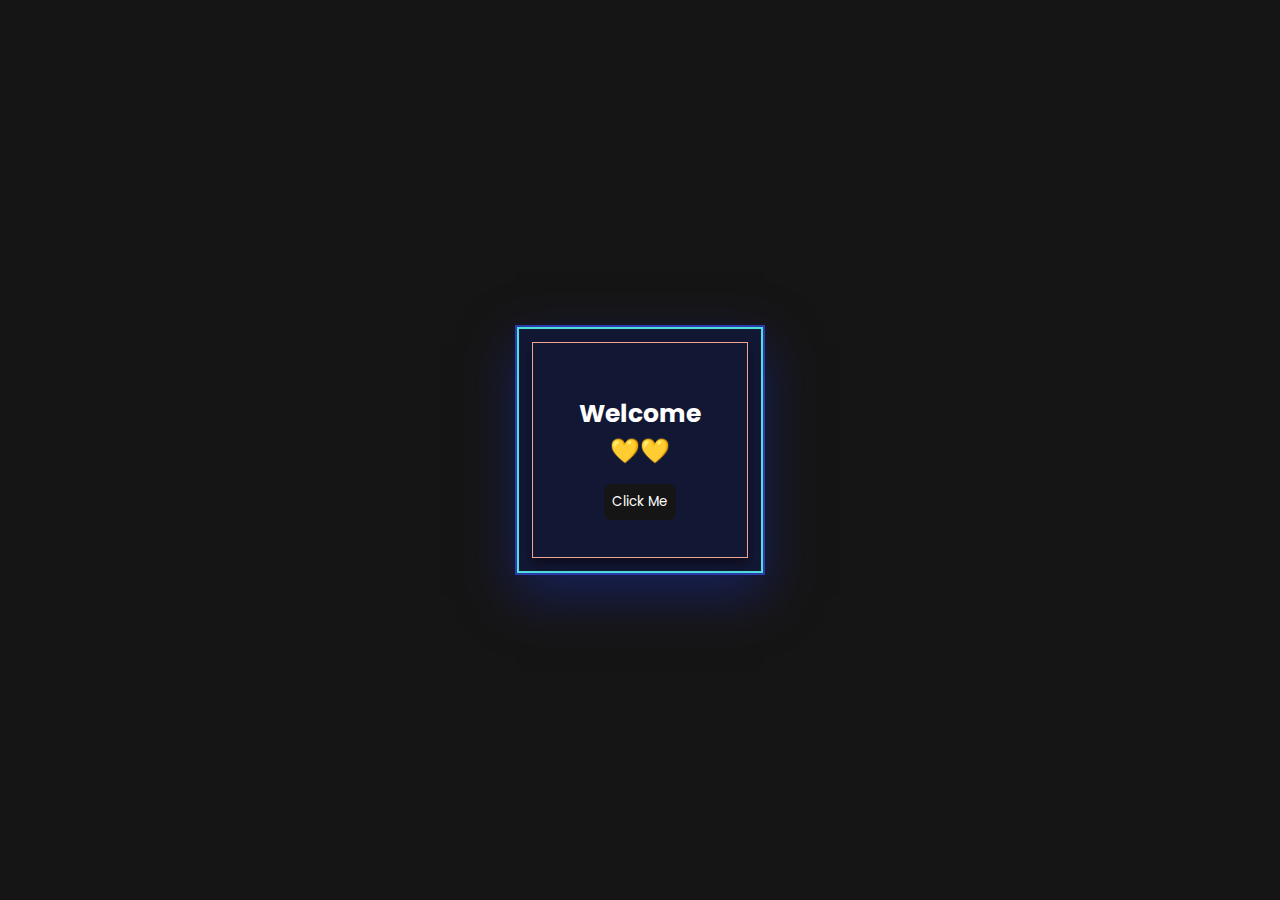
<file: index.html>
<!DOCTYPE html>
<html lang="en">

<head>
    <meta charset="UTF-8">
    <meta http-equiv="X-UA-Compatible" content="IE=edge">
    <meta name="viewport" content="width=device-width, initial-scale=1.0">
    <title>Happy Birthday</title>
    <link rel="stylesheet" href="style.css">
    <link rel="stylesheet" href="https://cdnjs.cloudflare.com/ajax/libs/font-awesome/6.2.1/css/all.min.css">
    <link rel="icon" href="./img/icon.avif">
</head>

<body>
    <a href="./candle.html">
        <section>
            <div class="container">
                <div class="background-img">
                    <div class="box">
                        <span></span>
                        <span></span>
                        <span></span>
                        <span></span>
                        <div class="content">
                            <h1>Welcome</h1>
                            <h2>💛💛</h2>
                            <button type="submit">click me</button>
                        </div>

                    </div>
                </div>
            </div>
        </section>
    </a>
</body>

</html>
</file>
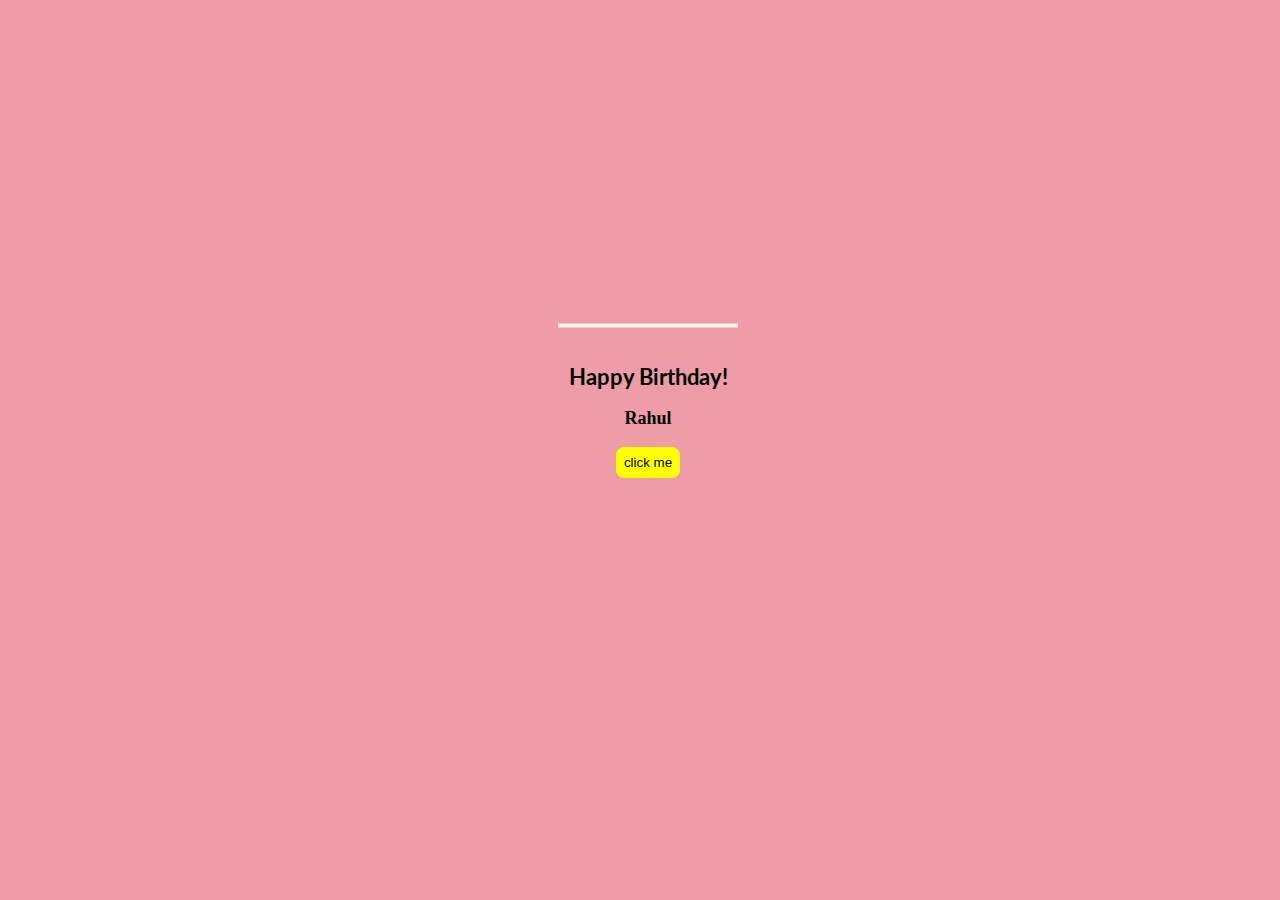
<file: cake.html>
<!DOCTYPE html>
<html lang="en">

<head>
    <meta charset="UTF-8">
    <meta http-equiv="X-UA-Compatible" content="IE=edge">
    <meta name="viewport" content="width=device-width, initial-scale=1.0">
    <title>Cake</title>
    <link rel="stylesheet" href="cake.css">
</head>

<body>

    <audio autoplay id="audio">
        <source src="happy-birthday-to-you-traditional-song.mp3" type="audio/mp3">
    </audio>
    <div class="velas">
        <div class="fuego"></div>
        <div class="fuego"></div>
        <div class="fuego"></div>
        <div class="fuego"></div>
        <div class="fuego"></div>
    </div>
    <svg id="cake" version="1.1" x="0px" y="0px" width="200px" height="500px" viewBox="0 0 200 500" enable-background="new 0 0 200 500" xml:space="preserve">
        <path fill="#a88679" d="M173.667-13.94c-49.298,0-102.782,0-147.334,0c-3.999,0-4-16.002,0-16.002
            c44.697,0,96.586,0,147.334,0C177.667-29.942,177.668-13.94,173.667-13.94z">
            <animate id="bizcocho_3" attributeName="d" calcMode="spline" keySplines="0 0 1 1; 0 0 1 1" begin="relleno_2.end" dur="0.3s" fill="freeze" values="
                              M173.667-13.94c-49.298,0-102.782,0-147.334,0c-3.999,0-4-16.002,0-16.002
            c44.697,0,96.586,0,147.334,0C177.667-29.942,177.668-13.94,173.667-13.94z
                              ;
                              M173.667,411.567c-47.995,12.408-102.955,12.561-147.334,0
            c-3.848-1.089-0.189-16.089,3.661-15.002c44.836,12.66,90.519,12.753,139.427,0.07
            C173.293,395.631,177.541,410.566,173.667,411.567z
                              ;
                              M173.667,427.569c-49.795,0-101.101,0-147.334,0c-3.999,0-4-16.002,0-16.002
            c46.385,0,97.539,0,147.334,0C177.668,411.567,177.667,427.569,173.667,427.569z
                              " />
        </path>
        <path fill="#8b6a60" d="M100-178.521c1.858,0,3.364,1.506,3.364,3.363c0,0,0,33.17,0,44.227
            c0,19.144,0,57.431,0,76.574c0,10.152,0,40.607,0,40.607c0,1.858-1.506,3.364-3.364,3.364l0,0c-1.858,0-3.364-1.506-3.364-3.364c0,0,0-30.455,0-40.607c0-19.144,0-57.432,0-76.575c0-11.057,0-44.226,0-44.226C96.636-177.015,98.142-178.521,100-178.521
            L100-178.521z">
            <animate id="relleno_2" attributeName="d" calcMode="spline" keySplines="0 0 1 1; 0 0 1 1; 0 0 0.58 1" begin="bizcocho_2.end" dur="0.5s" fill="freeze" values="
                              M100-178.521c1.858,0,3.364,1.506,3.364,3.363c0,0,0,33.17,0,44.227
            c0,19.144,0,57.431,0,76.574c0,10.152,0,40.607,0,40.607c0,1.858-1.506,3.364-3.364,3.364l0,0c-1.858,0-3.364-1.506-3.364-3.364c0,0,0-30.455,0-40.607c0-19.144,0-57.432,0-76.575c0-11.057,0-44.226,0-44.226C96.636-177.015,98.142-178.521,100-178.521
            L100-178.521z
                              ;
                              M100,267.257c1.858,0,3.364,1.506,3.364,3.363c0,0,0,33.17,0,44.227
            c0,19.143,0,57.43,0,76.574c0,10.151,0,40.606,0,40.606c0,1.858-1.506,3.364-3.364,3.364l0,0c-1.858,0-3.364-1.506-3.364-3.364
            c0,0,0-30.455,0-40.606c0-19.145,0-57.432,0-76.576c0-11.057,0-44.225,0-44.225C96.636,268.763,98.142,267.257,100,267.257
            L100,267.257z
                              ;
                              M93.928,405.433c-0.655,6.444-0.102,9.067,2.957,11.798c0,0,8.083,5.571,16.828,3.503
            c18.629-4.406,43.813,6.194,50.792,7.791c14.75,3.375,9.162,6.867,9.162,6.867c-2.412,2.258-58.328,0-73.667,0l0,0
            c-1.858,0-69.995,2.133-73.667,0c0,0-3.337-2.439,6.172-5.992c11.375-4.25,52.875,8.822,47.139-9.442
            c-6.333-20.167,5.226-21.514,5.226-21.514c3.435-0.915,12.78-6.663,10.923-0.546L93.928,405.433z
                              ;
                              M102.242,427.569c5.348,0,14.079,0,17.462,0c0,0,17.026,0,27.504,0
            c19.143,0,20.39-3.797,26.459,0c3,1.877,0,7.823,0,7.823c-2.412,2.258-58.328,0-73.667,0l0,0c-1.858,0-67.187,0-73.667,0
            c0,0-4.125-4.983,0-7.823c5.201-3.58,16.085,0,23.725,0c8.841,0,20.762,0,20.762,0c3.686,0,8.597,0,19.511,0H102.242z
                              " />
        </path>
        <path fill="#a88679" d="M173.667-15.929c-46.512,0-105.486,0-147.334,0c-3.999,0-4-16.002,0-16.002
            c43.566,0,97.96,0,147.334,0C177.667-31.931,177.666-15.929,173.667-15.929z">
            <animate id="bizcocho_2" attributeName="d" calcMode="spline" keySplines="0 0 1 1; 0 0 1 1; 0.25 0 0.58 1" begin="relleno_1.end" dur="0.5s" fill="freeze" values="
                              M173.667-15.929c-46.512,0-105.486,0-147.334,0c-3.999,0-4-16.002,0-16.002
            c43.566,0,97.96,0,147.334,0C177.667-31.931,177.666-15.929,173.667-15.929z
                              ;
                              M173.434,445.393c-47.269,8.001-105.245,8.001-147.334,0c-3.929-0.747-0.692-16.543,3.243-15.824
            c43.828,8.001,92.165,8.001,140.739,0C174.029,428.918,177.377,444.726,173.434,445.393z
                              ;
                              M173.667,449.514c-47.576-5.454-102.799-5.744-147.333,0c-3.966,0.512-3.938-15.297,0-16.002
            c43.683-7.823,97.646-8.026,147.333,0C177.616,434.15,177.642,449.969,173.667,449.514z
                              ;
                              M173.667,451.394c-49.298,0-102.782,0-147.334,0c-3.999,0-4-16.002,0-16.002
            c44.697,0,96.586,0,147.334,0C177.667,435.392,177.668,451.394,173.667,451.394z
                              " />
        </path>
        <path fill="#8b6a60" d="M101.368-73.685c0,12.164,0,15.18,0,28.519c0,22.702,0-13.661,0,8.304c0,14.48,0,18.233,0,30.512
            c0,1.753-2.958,1.847-2.958,0c0-12.68,0-16.277,0-30.401c0-21.983,0,11.66,0-8.305c0-13.027,0-15.992,0-28.628
            C98.411-75.883,101.368-75.592,101.368-73.685z">
            <animate id="relleno_1" attributeName="d" calcMode="spline" keySplines="0 0 1 1; 0 0 1 1; 0 0 0.6 1" begin="bizcocho_1.end" dur="0.5s" fill="freeze" values="
                              M101.368-73.685c0,12.164,0,15.18,0,28.519c0,22.702,0-13.661,0,8.304c0,14.48,0,18.233,0,30.512
            c0,1.753-2.958,1.847-2.958,0c0-12.68,0-16.277,0-30.401c0-21.983,0,11.66,0-8.305c0-13.027,0-15.992,0-28.628
            C98.411-75.883,101.368-75.592,101.368-73.685z
                              ;
                              M101.368,350.885c0,12.164,0,65.18,0,78.518c0,22.703,0-33.66,0-11.695c0,14.48,0,28.232,0,40.512
            c0,1.753-2.958,1.847-2.958,0c0-12.68,0-26.277,0-40.402c0-21.982,0,31.66,0,11.695c0-13.027,0-65.992,0-78.627
            C98.411,348.686,101.368,348.977,101.368,350.885z
                              ;
                              M128.38,447.567c37.626,6.312,39.303,13.658,26.833,12.833c-22.653-1.499-13.636-0.831-23.302-0.831
            c-14.48,0-17.884,0-30.163,0c-2.087,0-2.068,0-3.915,0c-13.333,0-8.963,0-23.088,0c-11.668,0-14.062,5.995-27.532,1.164
            c-12.629-4.529,38.667-3.167,46.833-17.333C100.077,432.94,105.546,443.736,128.38,447.567z
                              ;
                              M173.667,451.394c2.875,0,2.997,9.257,0,9.131c-22.662-0.956-32.09-0.956-41.756-0.956
            c-14.48,0-17.884,0-30.163,0c-2.087,0-2.068,0-3.915,0c-13.333,0-8.963,0-23.088,0c-11.668,0-34.99-0.294-48.412,1.831
            c-4.109,0.65-3.01-10.006,0-10.006C37.129,451.394,149.379,451.394,173.667,451.394z
                              " />
        </path>
        <path fill="#a88679" d="M173.667,21.571c-33.174,0-111.467,0-147.334,0c-4,0-4-16.002,0-16.002c39.836,0,105.982,0,147.334,0
            C177.668,5.569,177.667,21.571,173.667,21.571z">
            <animate id="bizcocho_1" attributeName="d" calcMode="spline" keySplines="0 0 1 1; 0 0 1 1; 0 0 1 1; 0.25 0 1 1; 0 0 1 1; 0.25 0 0.6 1" begin="2s" dur="0.8s" fill="freeze" values="
                              M173.667,21.571c-33.174,0-111.467,0-147.334,0c-4,0-4-16.002,0-16.002c39.836,0,105.982,0,147.334,0
            C177.668,5.569,177.667,21.571,173.667,21.571z
                              ;
                              M173.667,459.569c-33.197,16.002-110.782,16.002-147.334,0c-3.664-1.604,1.614-15.617,5.337-14.153
            c40.702,16.002,94.289,16.104,136.505,0.103C171.917,444.1,177.271,457.832,173.667,459.569z
                              ;
                              M171.817,475.571c-39.361-3.001-105.438-2.571-143.556,0c-3.991,0.27-7.377-14.736-3.387-15.014
            c41.553-2.888,104.421-3.121,150.51-0.233C179.378,460.574,175.806,475.875,171.817,475.571z
                              ;
                              M171.817,459.564c-38.8-12.188-104.504-13.762-143.556,0c-3.772,1.329-7.961-12.604-4.178-13.905
            c40.864-14.064,105.114-15.52,151.918-0.973C179.822,445.874,175.634,460.762,171.817,459.564z
                              ;
                              M173.667,475.571c-46.376-5.005-105.924-4.003-147.334,0c-3.981,0.385-3.479-15.421,0.479-16.002
            c43.087-6.327,97.705-7.083,146.855,0.438C177.621,460.613,177.644,476,173.667,475.571z
                              ;
                              M173.667,474.117c-46.376,1.866-105.638,2.01-147.334,0c-3.995-0.192-3.52-16.144,0.479-16.002
            c43.794,1.55,96.341,1.541,145.723,0C176.532,457.99,177.663,473.956,173.667,474.117z
                              ;
                              M173.667,475.571c-46.512,0-105.486,0-147.334,0c-3.999,0-4-16.002,0-16.002c43.566,0,97.96,0,147.334,0
            C177.667,459.569,177.666,475.571,173.667,475.571z
                              " />
        </path>
        <path fill="#fefae9" d="M104.812,113.216c0,3.119-2.164,5.67-4.812,5.67c-2.646,0-4.812-2.551-4.812-5.67c0-5.594,0-16.782,0-22.375
        c0-5.143,0-15.427,0-20.568c0-7.333,0-21.998,0-29.33c0-5.523,0-16.569,0-22.092c0-3.295,0-9.885,0-13.181
        C95.188,2.551,97.353,0,100,0c2.648,0,4.812,2.551,4.812,5.669c0,3.248,0,9.743,0,12.991c0,5.428,0,16.284,0,21.711
        c0,7.618,0,22.854,0,30.472c0,4.952,0,14.854,0,19.807C104.812,96.292,104.812,107.576,104.812,113.216z">
            <animate id="crema" attributeName="d" calcMode="spline" keySplines="0 0 1 1; 0 0 1 1; 0 0 1 1; 0.25 0 1 1; 0 0 1 1; 0 0 0.58 1" begin="bizcocho_3.end" dur="2s" fill="freeze" values="
                              M104.812,113.216c0,3.119-2.164,5.67-4.812,5.67c-2.646,0-4.812-2.551-4.812-5.67c0-5.594,0-16.782,0-22.375
        c0-5.143,0-15.427,0-20.568c0-7.333,0-21.998,0-29.33c0-5.523,0-16.569,0-22.092c0-3.295,0-9.885,0-13.181
        C95.188,2.551,97.353,0,100,0c2.648,0,4.812,2.551,4.812,5.669c0,3.248,0,9.743,0,12.991c0,5.428,0,16.284,0,21.711
        c0,7.618,0,22.854,0,30.472c0,4.952,0,14.854,0,19.807C104.812,96.292,104.812,107.576,104.812,113.216z
                              ;
                              M104.812,405.897c0,3.119-2.164,5.67-4.812,5.67c-2.646,0-4.812-2.551-4.812-5.67c0-5.594,0-16.782,0-22.376
        c0-5.143,0-15.426,0-20.568c0-7.332,0-21.997,0-29.33c0-5.522,0-16.568,0-22.092c0-3.295,0-9.885,0-13.181
        c0-3.118,2.165-5.669,4.812-5.669c2.648,0,4.812,2.551,4.812,5.669c0,3.247,0,9.743,0,12.991c0,5.428,0,16.283,0,21.711
        c0,7.618,0,22.854,0,30.473c0,4.951,0,14.854,0,19.807C104.812,388.972,104.812,400.256,104.812,405.897z
                              ;
                              M111.873,411.567c-3.119,0-9.226,0-11.874,0c-2.646,0-7.748,0-10.867,0c-7.086,0-12.698,0-18.292,0
        c-6.592,0-12.871,7.371-19.166,3.008c-10.043-6.961-7.776-10.169,2.991-17.745c12.61-8.873,27.713,1.994,25.919-7.531
        c-2.589-13.742,11.008-14.513,11.365-17.789c0.441-4.051,4.235-11.107,8.051-8.175c3.113,2.393,1.007,8.008,0,13.159
        c-1.871,9.569,8.058,2.113,9.494,14.155c2.592,21.732,21.184-0.675,29.309,7.976c5.216,5.553,18.413,5.552,15.426,12.942
        c-3.131,7.745-15.825-4.369-23.8,2.903C126.261,418.271,118.301,411.567,111.873,411.567z
                              ;
                              M111.873,411.567c-3.119,0-9.226,0-11.874,0c-2.646,0-9.734,4.069-12.853,4.069
        c-7.086,0-10.712-4.069-16.306-4.069c-6.592,0-12.12,6.013-19.166,3.008c-7.053-3.008-7.458,2.026-18.659,1.165
        c-6.832-0.525-7.522-3.034-7.533-6.265c-0.037-10.336,22.073-2.452,36.613-2.628c10.234-0.124,19.856-1.439,37.905-2.102
        c16.642-0.61,32.699,1.552,46.009,1.927c12.438,0.351,29.663-8.99,31.532,3.315c0.773,5.093-5.605,3.342-11.211,9.579
        c-5.093,5.667-7.59-4.605-12.965-3.832c-8.269,1.189-14.962-8.537-22.937-1.265C126.261,418.271,118.301,411.567,111.873,411.567z
                              ;
                              M110.946,413.652c-2.904-1.137-8.405-2.748-12.446-0.97c-6.099,2.685-7.273,10.358-13.253,8.242
        c-7.843-2.775-8.953-5.008-14.546-5.01c-24.653-0.011-4.849,26.507-18.264,26.507c-12.377,0,5.791-33.537-19.422-26.682
        c-7.703,2.095-9.806-0.942-9.817-4.173c-0.037-10.336,24.357-4.544,38.897-4.72c10.234-0.124,19.856-1.439,37.905-2.102
        c16.642-0.61,32.699,1.552,46.009,1.927c12.438,0.351,28.973-8.865,31.532,3.315c1.449,6.896,0.318,15.624-3.874,15.624
        c-7.619,0-1.788-15.192-19.243-7.111c-7.581,3.51-15.963-9.738-26.669,1.066C120.644,426.744,118.381,416.561,110.946,413.652z
                              ;
                              M111.547,413.9c-2.969-0.956-8.775-0.949-13.167-0.5c-14.667,1.5-8.325,16.508-14.667,16.666
        c-6.667,0.166-0.167-13.5-13.013-14.151c-30.471-1.545-5.572,46.651-18.987,46.651c-12.377,0,10.333-50.166-18.667-44.5
        c-7.835,1.531-9.537-1.417-9.548-4.647c-0.037-10.336,23.675-5.177,38.215-5.353c10.234-0.124,20.618-1.671,38.667-2.333
        c16.642-0.61,32.023,1.458,45.333,1.833c12.438,0.351,33.819-8.431,33.199,4.001c-0.532,10.666,0.414,26.166-5.245,25.833
        c-7.606-0.447-2.954-31.5-19.243-18.899c-7.985,6.177-17.658-5.969-27.377,5.732C118.88,434.066,121.38,417.067,111.547,413.9z
                              ;
                              M111.547,415.233c-6.667-0.834-9.667,4.667-13.833,3.333c-19.649-6.291-8.158,22.176-14.5,22.334
        c-6.667,0.166,2.833-18-13.333-22.167c-29.544-7.615-9.667,43.833-20.167,43.833c-10.333,0,8.004-55.006-16.833-39
        c-7.5,4.833-9.508-3.78-9.299-7.004c0.799-12.329,23.592-7.153,38.132-7.329c10.234-0.124,20.238-1.505,38.287-2.167
        c16.642-0.61,32.903,1.125,46.213,1.5c12.438,0.351,35.058-5.579,31.863,6.451c-5.532,20.833,1.25,28.216-4.409,27.883
        c-7.606-0.447-6.058-37.895-20.62-23.333c-10.167,10.166-15.972-0.747-25,12C119.547,443.568,121.798,416.515,111.547,415.233z
                              " />
        </path>
        <rect x="10" y="475.571" fill="#fefae9" width="180" height="4" />
    </svg>
    <div class="text">
        <h1>happy birthday!</h1>
        <p>Rahul</p>
    </div>

    <div class="btn">
        <a href="./wish.html">
            <button type="submit">click me</button>
        </a>
    </div>
    <script>
        var vid = document.getElementById("audio");
        vid.autoplay = true;
        vid.load();
    </script>
</body>

</html>
</file>
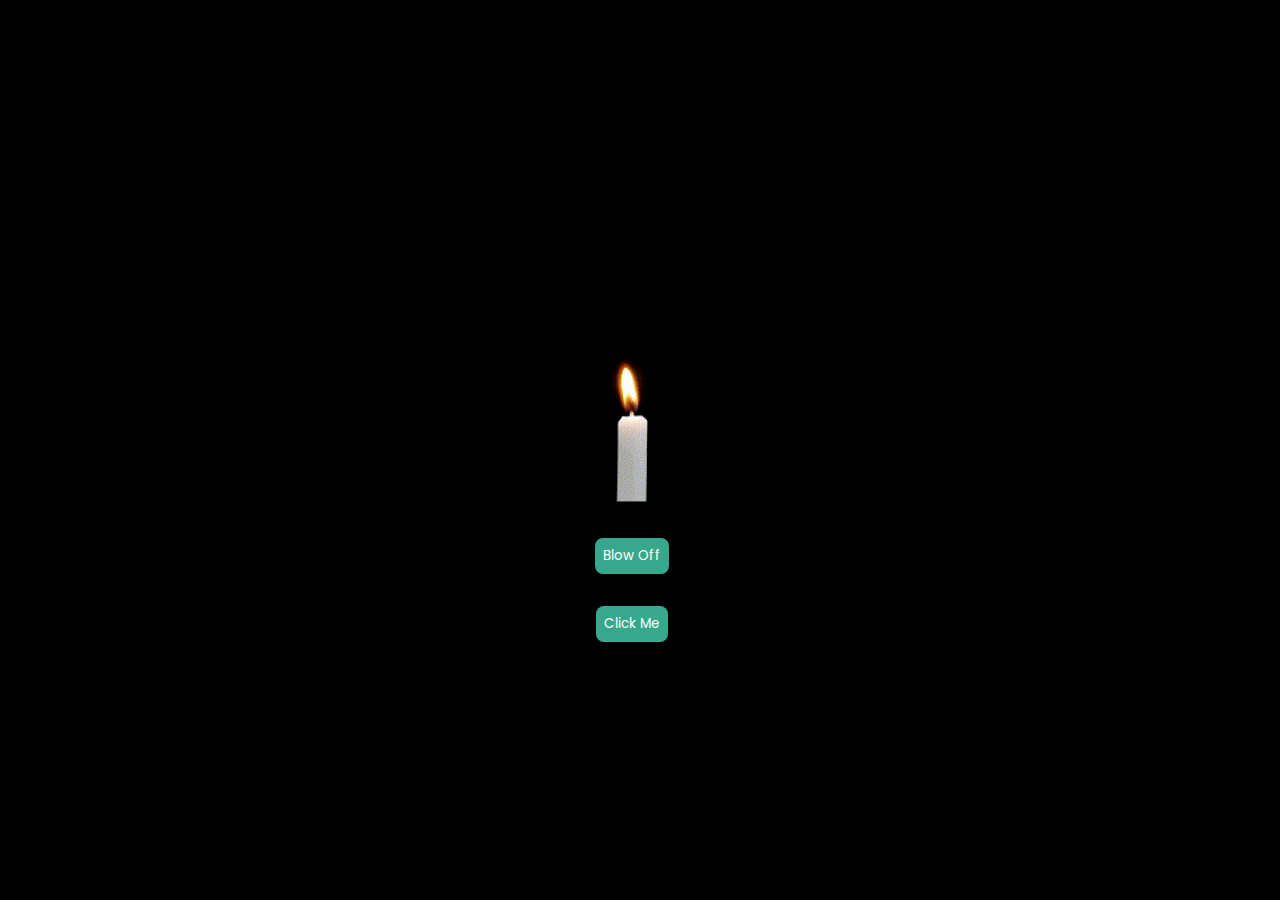
<file: candle.html>
<!DOCTYPE html>
<html lang="en">

<head>
    <meta charset="UTF-8">
    <meta http-equiv="X-UA-Compatible" content="IE=edge">
    <meta name="viewport" content="width=device-width, initial-scale=1.0">
    <title>Happy Birthday</title>
    <link rel="stylesheet" href="./candle.css" class="css">
</head>

<body>
    <audio autoplay id="audio">
        <source src="./its-your-birthday-song.mp3" type="audio/mp3">
      </audio>
    <section>
        <div class="candle">
            <img src="./img/video1.gif" id="bulb">
        </div>

        <div class="blow">
            <button id="off" class="bulb_btn" onclick="bulb_off()">blow off</button></div>
        </div>
        <div class="click">
            <a href="./cake.html">
                <button type="submit">click me</button>
            </a>
        </div>
    </section>


    <script src="./script.js"></script>
</body>

</html>
</file>
<file: style.css>
@import url('https://fonts.googleapis.com/css2?family=Nunito:wght@200;300;400;600;700&family=Poppins:wght@100;400;500;600&display=swap');
:root {
    --background-color: #161515;
    --skin-color: hsl(165, 50%, 44%);
}

* {
    margin: 0;
    padding: 0;
    font-family: 'Poppins', sans-serif;
    color: #fff;
    text-transform: capitalize;
}

.container {
    padding-top: 20px;
    padding-bottom: 20px;
}

body {
    background: var(--background-color);
}

.content h1 {
    margin-top: 2rem;
    font-size: 25px;
}

.box {
    position: absolute;
    top: 50%;
    left: 50%;
    transform: translate(-50%, -50%);
    width: 250px;
    height: 250px;
    background: #111845a6;
    box-sizing: border-box;
    overflow: hidden;
    box-shadow: 0 20px 50px rgb(23, 32, 90);
    border: 2px solid #2a3cad;
    color: white;
    padding: 20px;
}

.box:before {
    content: '';
    position: absolute;
    top: 0;
    left: -100%;
    width: 100%;
    height: 100%;
    background: rgba(255, 255, 255, 0.1);
    transition: 0.5s;
    pointer-events: none;
}

.box:hover:before {
    left: -50%;
    transform: skewX(-5deg);
}

.box .content {
    position: absolute;
    top: 15px;
    left: 15px;
    right: 15px;
    bottom: 15px;
    border: 1px solid #f0a591;
    padding: 20px;
    text-align: center;
    box-shadow: 0 5px 10px rgba(9, 0, 0, 0.5);
}

.box span {
    position: absolute;
    top: 0;
    left: 0;
    width: 100%;
    height: 100%;
    display: block;
    box-sizing: border-box;
}

.box span:nth-child(1) {
    transform: rotate(0deg);
}

.box span:nth-child(2) {
    transform: rotate(90deg);
}

.box span:nth-child(3) {
    transform: rotate(180deg);
}

.box span:nth-child(4) {
    transform: rotate(270deg);
}

.box span:before {
    content: '';
    position: absolute;
    width: 100%;
    height: 2px;
    background: #50dfdb;
    animation: animate 4s linear infinite;
}

@keyframes animate {
    0% {
        transform: scaleX(0);
        transform-origin: left;
    }
    50% {
        transform: scaleX(1);
        transform-origin: left;
    }
    50.1% {
        transform: scaleX(1);
        transform-origin: right;
    }
    100% {
        transform: scaleX(0);
        transform-origin: right;
    }
}

.welcome {
    display: flex;
    justify-content: center;
    align-items: center;
    min-height: 45vh;
}

button {
    margin-top: 1rem;
    padding: .5rem;
    border-radius: .5rem;
    background: var(--background-color);
    overflow: hidden;
    outline: none;
    border: none;
    box-sizing: border-box;
    cursor: pointer;
}

button:hover {
    outline: 1px solid yellow;
    outline-offset: .2rem;
    background: hsl(340, 86%, 46%);
    color: black;
    font-weight: bolder;
}
</file>
<file: cake.css>
@import url(https://fonts.googleapis.com/css?family=Lato:300italic);
html,
body {
    width: 100%;
    height: 100%;
}

body {
    background: #ee9ca7;
}

#cake {
    display: block;
    position: relative;
    margin: -10em auto 0 auto;
}


/* ============================================== Candle
*/

.velas {
    background: #ffffff;
    border-radius: 10px;
    position: absolute;
    top: 228px;
    left: 50%;
    margin-left: -2.4px;
    margin-top: -8.33333333px;
    width: 5px;
    height: 35px;
    transform: translateY(-300px);
    backface-visibility: hidden;
    animation: in 500ms 6s ease-out forwards;
}

.velas:after,
.velas:before {
    background: rgba(255, 0, 0, 0.4);
    content: "";
    position: absolute;
    width: 100%;
    height: 2.22222222px;
}

.velas:after {
    top: 25%;
    left: 0;
}

.velas:before {
    top: 45%;
    left: 0;
}


/* ============================================== Fire
*/

.fuego {
    border-radius: 100%;
    position: absolute;
    top: -20px;
    left: 50%;
    margin-left: -2.6px;
    width: 6.66666667px;
    height: 18px;
}

.fuego:nth-child(1) {
    animation: fuego 2s 6.5s infinite;
}

.fuego:nth-child(2) {
    animation: fuego 1.5s 6.5s infinite;
}

.fuego:nth-child(3) {
    animation: fuego 1s 6.5s infinite;
}

.fuego:nth-child(4) {
    animation: fuego 0.5s 6.5s infinite;
}

.fuego:nth-child(5) {
    animation: fuego 0.2s 6.5s infinite;
}


/* ============================================== Animation Fire
*/

@keyframes fuego {
    0%,
    100% {
        background: rgba(254, 248, 97, 0.5);
        box-shadow: 0 0 40px 10px rgba(248, 233, 209, 0.2);
        transform: translateY(0) scale(1);
    }
    50% {
        background: rgba(255, 50, 0, 0.1);
        box-shadow: 0 0 40px 20px rgba(248, 233, 209, 0.2);
        transform: translateY(-20px) scale(0);
    }
}

@keyframes in {
    to {
        transform: translateY(0);
    }
}

.text {
    color: #8b6a60;
    font-family: 'Lato', sans-serif;
    font-weight: 300;
    text-align: center;
    text-transform: capitalize;
    color: black;
}

.text h1 {
    font-size: 1.4em;
}

.text p {
    font-size: large;
    font-family: 'Times New Roman', Times, serif;
    font-weight: bold;
    font-style: normal;
}

.btn {
    display: flex;
    justify-content: center;
}

button {
    padding: .5rem;
    border-radius: .5rem;
    background: yellow;
    overflow: hidden;
    outline: none;
    border: none;
    box-sizing: border-box;
    cursor: pointer;
}

button:hover {
    background: hsl(170, 84%, 40%);
    color: black;
    font-weight: bolder;
}
</file>
<file: candle.css>
@import url('https://fonts.googleapis.com/css2?family=Nunito:wght@200;300;400;600;700&family=Poppins:wght@100;400;500;600&display=swap');
:root {
    --background-color: #000;
    --skin-color: hsl(165, 50%, 44%);
}

* {
    margin: 0;
    padding: 0;
    font-family: 'Poppins', sans-serif;
    color: #fff;
    text-transform: capitalize;
}

.container {
    padding-top: 20px;
    padding-bottom: 20px;
}

body {
    background: var(--background-color);
    display: flex;
    min-height: 100vh;
    justify-content: center;
    align-items: center;
}

.blow {
    display: flex;
    justify-content: center;
    padding: 1rem;
}

.click {
    display: flex;
    justify-content: center;
    padding: 1rem;
}

.candle img {
    height: 17rem;
    object-fit: cover;
}

button {
    padding: .5rem;
    border-radius: .5rem;
    background: var(--skin-color);
    overflow: hidden;
    outline: none;
    border: none;
    box-sizing: border-box;
    cursor: pointer;
    margin-left: -1rem;
}

button:hover {
    outline: 1px solid yellow;
    outline-offset: .2rem;
    background: hsl(340, 86%, 46%);
    color: black;
    font-weight: bolder;
}
</file>
